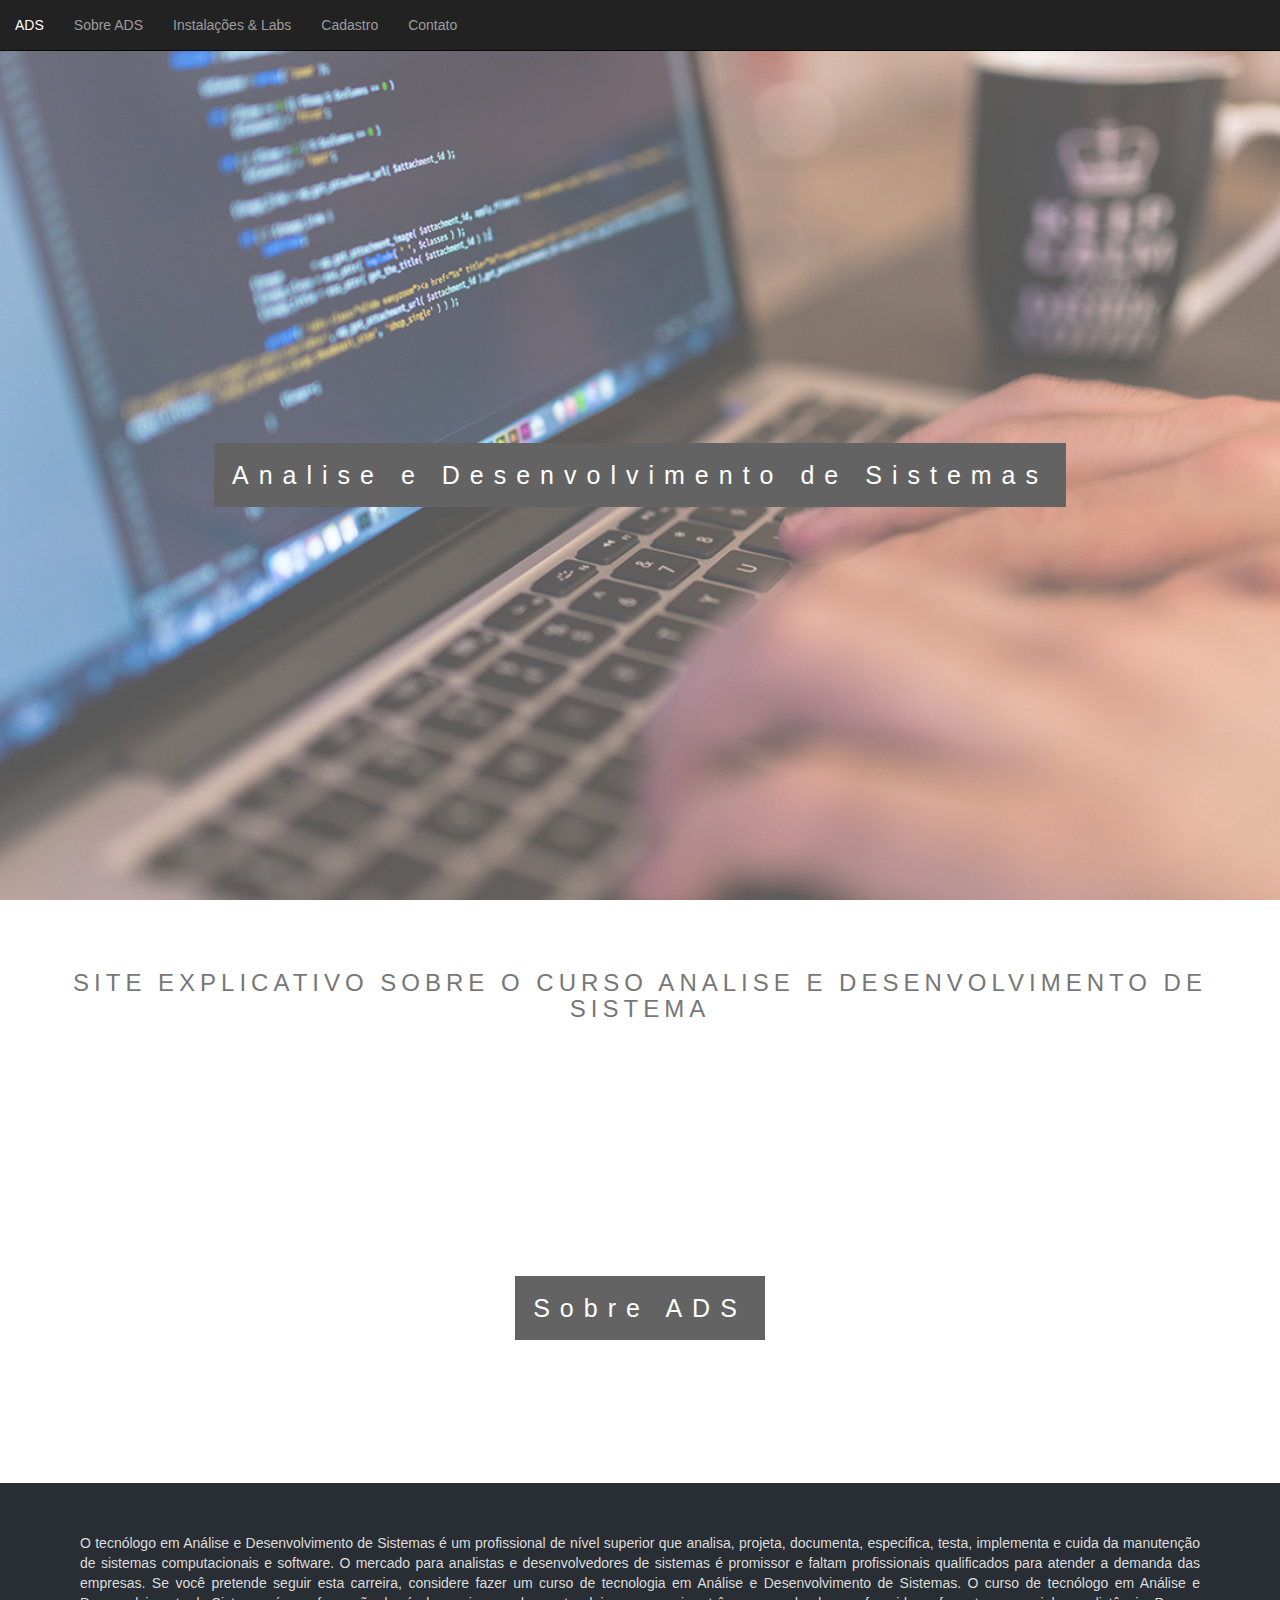
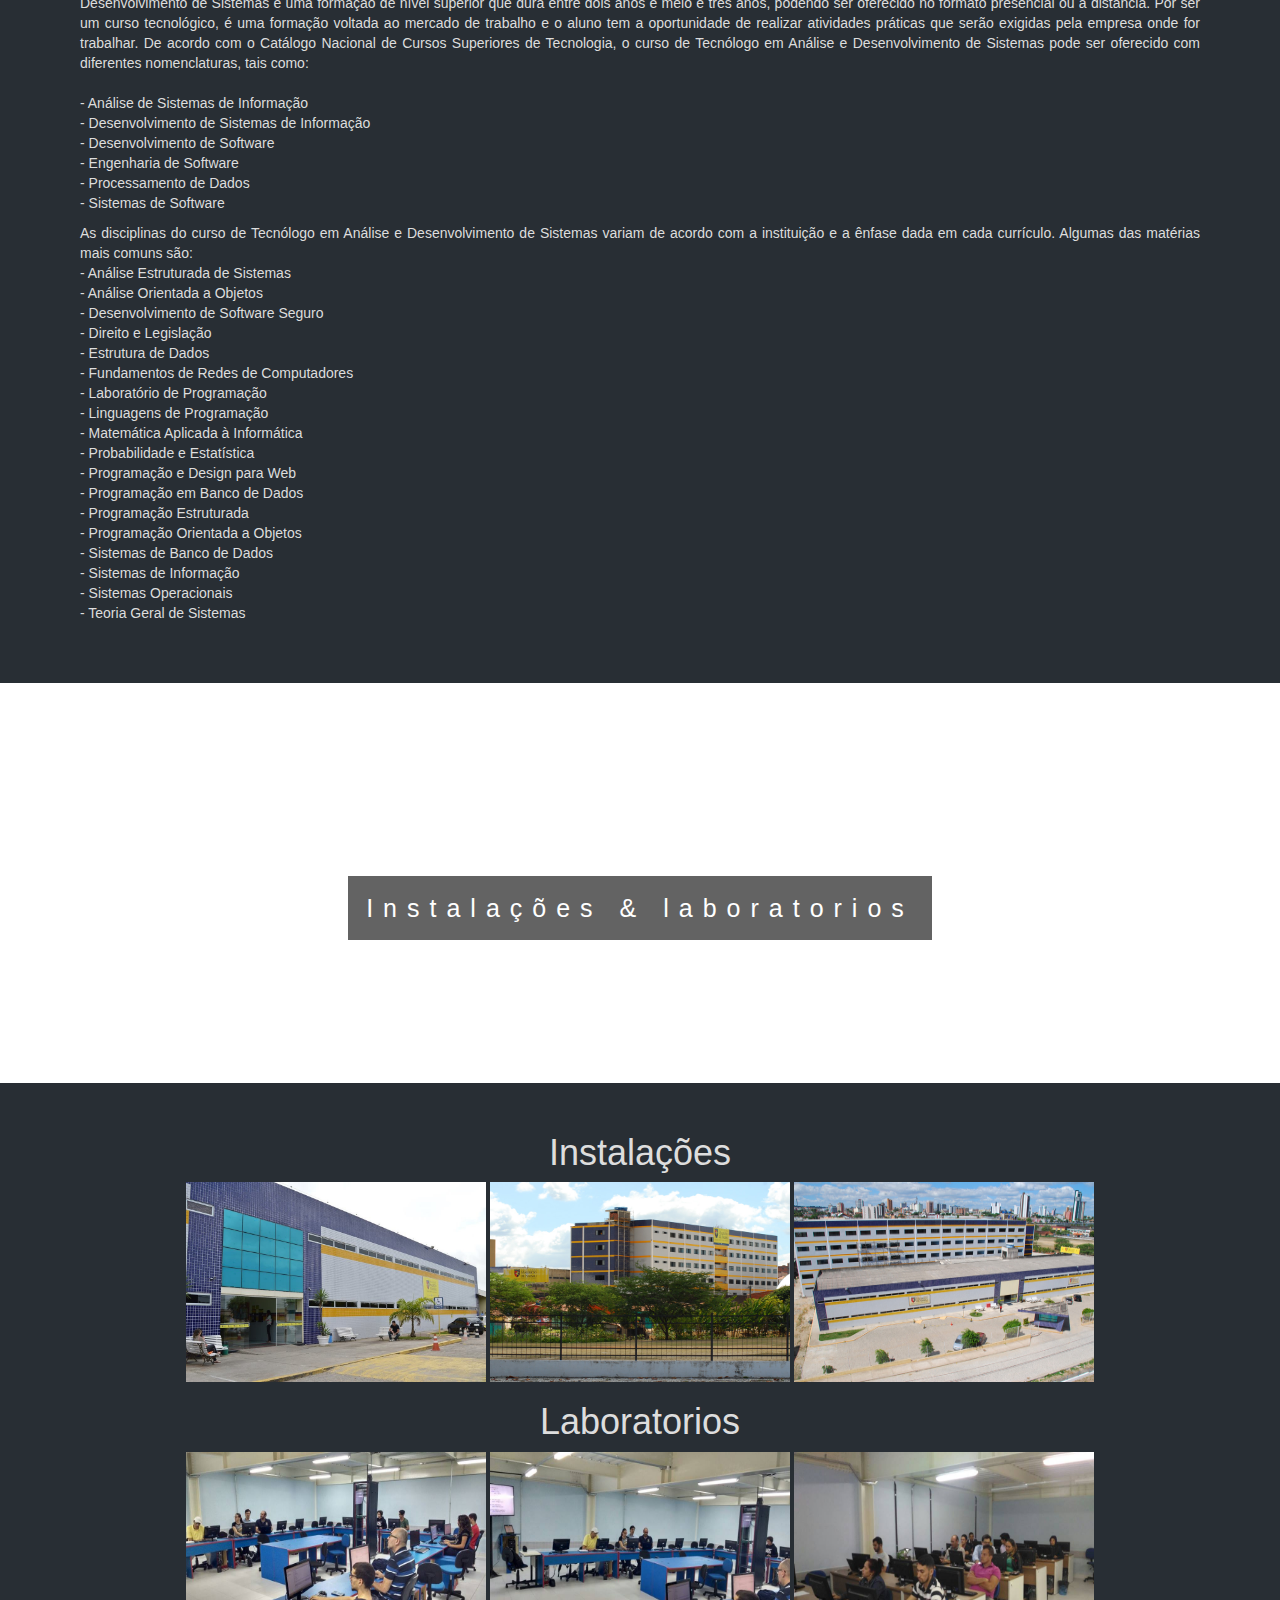
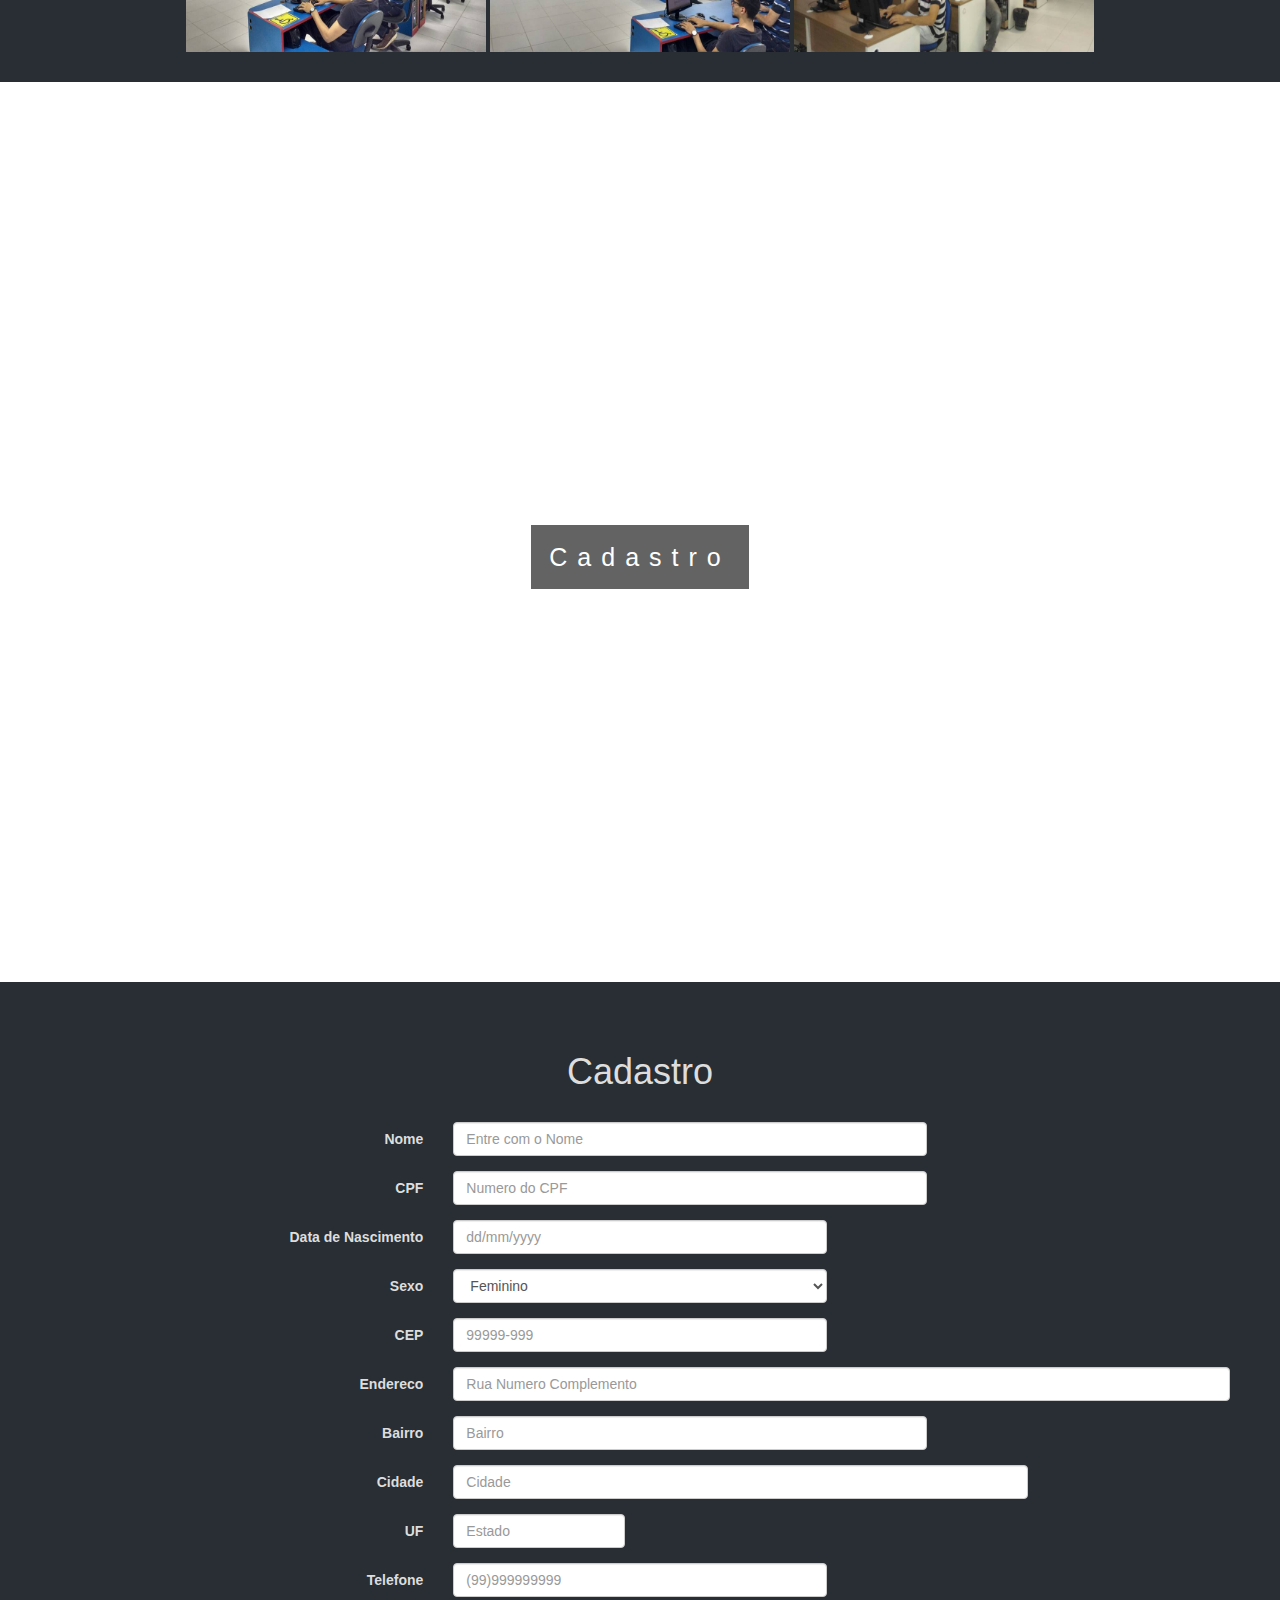
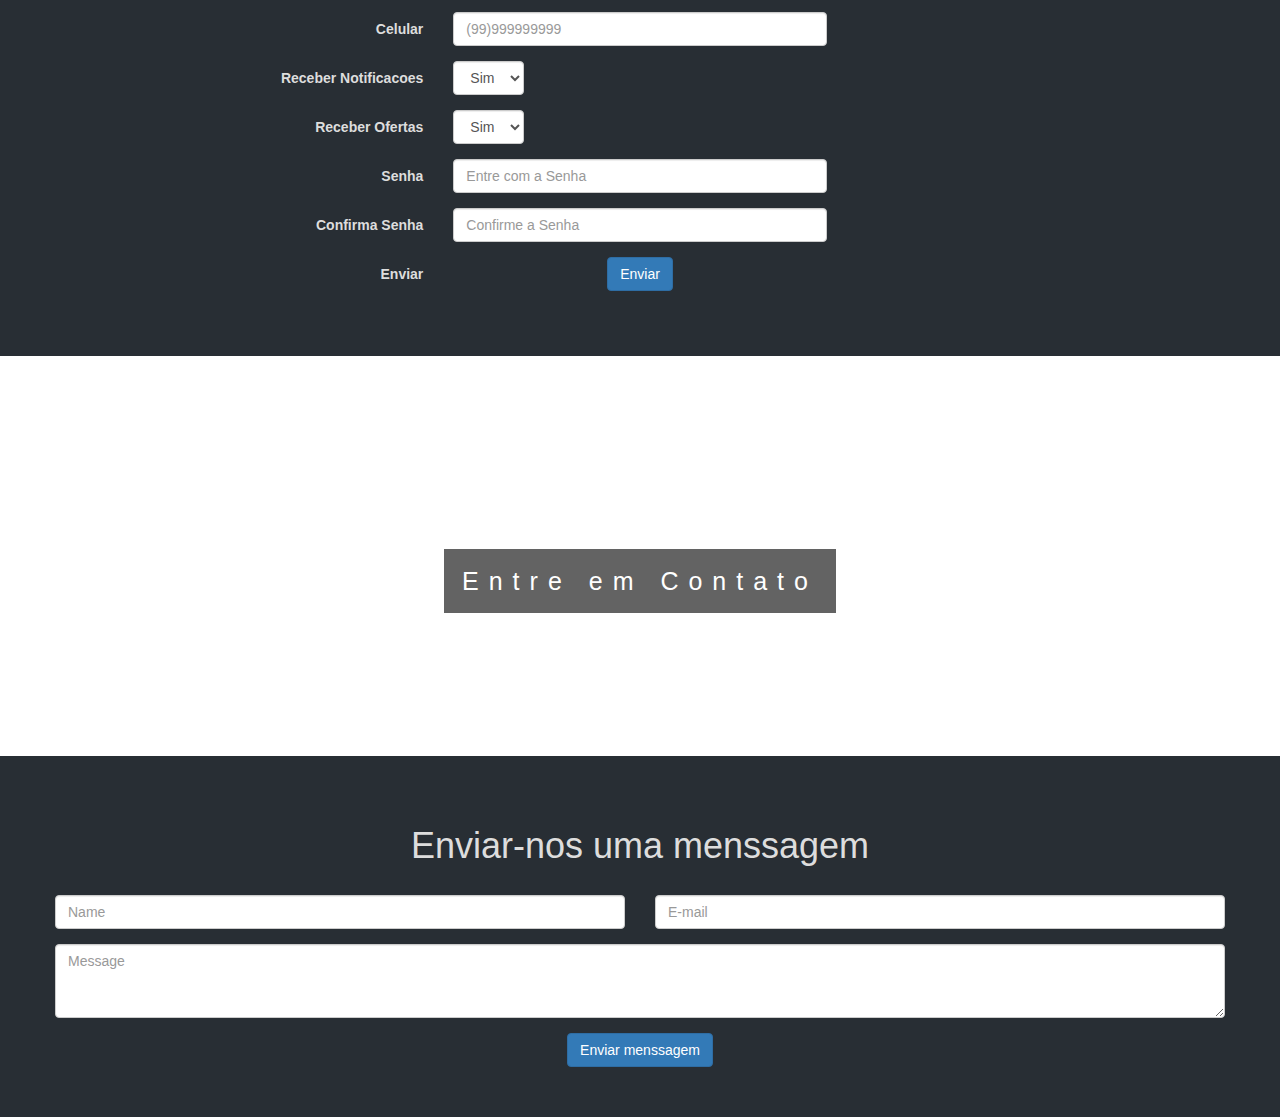
<file: index.html>
<!DOCTYPE html>
<html>
<head>
  <meta charset="utf-8">
  <title>Analise e Desenvolvimento de Sistemas</title>
  <meta name="viewport" content="width=device-width, initial-scale=1">
  <link rel="stylesheet" type="text/css" href="css/style.css">
  <link rel="stylesheet" type="text/css" href="source/bootstrap.min.css">
  <link rel="stylesheet" type="text/css" href="source/bootstrap.min.js">
  <link rel="stylesheet" type="text/css" href="source/jquery.min.js">
</head>
<body>
<div class="navbar navbar-inverse navbar-fixed-top" align="center">
  <ul class="nav navbar-nav" >
   <li><a href="index.html">ADS</a></li>
   <li><a href="#pagina1">Sobre ADS</a></li>
   <li><a href="#pagina2">Instalações & Labs</a></li>
   <li><a href="#pagina3">Cadastro</a></li>
   <li><a href="#pagina4">Contato</a></li>
  </ul>
</div>
<div class="bgimg-1">
  <div class="caption">
    <span class="border" style="line-height: 2em">Analise e Desenvolvimento de Sistemas </span>
  </div>
</div>
<div style="color: #777;background-color:white;text-align:center;padding:50px ;text-align: center;">
  <h3 style="text-align:center;">Site explicativo sobre o Curso Analise e Desenvolvimento de Sistema</h3>
  <p></p>
</div>

<div class="bgimg-2" id="pagina1">
  <div class="caption">
    <span class="border" style="line-height: 2em">Sobre ADS</span>
  </div>
</div>
<div style="position:relative;">
  <div style="color:#ddd;background-color:#282E34;text-align:center;padding:50px 80px;text-align: justify;">
    <p>O tecnólogo em Análise e Desenvolvimento de Sistemas é um profissional de nível superior que analisa, projeta, documenta, especifica, testa, implementa e cuida da manutenção de sistemas computacionais e software.

    O mercado para analistas e desenvolvedores de sistemas é promissor e faltam profissionais qualificados para atender a demanda das empresas. Se você pretende seguir esta carreira, considere fazer um curso de tecnologia em Análise e Desenvolvimento de Sistemas.

    O curso de tecnólogo em Análise e Desenvolvimento de Sistemas é uma formação de nível superior que dura entre dois anos e meio e três anos, podendo ser oferecido no formato presencial ou a distância.

    Por ser um curso tecnológico, é uma formação voltada ao mercado de trabalho e o aluno tem a oportunidade de realizar atividades práticas que serão exigidas pela empresa onde for trabalhar.

    De acordo com o Catálogo Nacional de Cursos Superiores de Tecnologia, o curso de Tecnólogo em Análise e Desenvolvimento de Sistemas pode ser oferecido com diferentes nomenclaturas, tais como:<br>

    <br>
    - Análise de Sistemas de Informação<br>
    - Desenvolvimento de Sistemas de Informação<br>
    - Desenvolvimento de Software<br>
    - Engenharia de Software<br>
    - Processamento de Dados<br>
    - Sistemas de Software<br>
</p>
<p>
    As disciplinas do curso de Tecnólogo em Análise e Desenvolvimento de Sistemas variam de acordo com a instituição e a ênfase dada em cada currículo. Algumas das matérias mais comuns são:

    <br>
    - Análise Estruturada de Sistemas<br>
    - Análise Orientada a Objetos<br>
    - Desenvolvimento de Software Seguro<br>
    - Direito e Legislação<br>
    - Estrutura de Dados<br>
    - Fundamentos de Redes de Computadores<br>
    - Laboratório de Programação<br>
    - Linguagens de Programação<br>
    - Matemática Aplicada à Informática<br>
    - Probabilidade e Estatística<br>
    - Programação e Design para Web<br>
    - Programação em Banco de Dados<br>
    - Programação Estruturada<br>
    - Programação Orientada a Objetos<br>
    - Sistemas de Banco de Dados<br>
    - Sistemas de Informação<br>
    - Sistemas Operacionais<br>
    - Teoria Geral de Sistemas<br>
    
</p>
  </div>
</div>
<div class="bgimg-3" id="pagina2">
  <div class="caption">
    <span class="border" style="line-height: 2em" >Instalações & laboratorios</span>
  </div>
</div>
<div style="position:relative;">
  <div style="color:#ddd;background-color:#282E34;;padding:30px ;text-align: center;">
    <h1>Instalações</h1>
    <img src="css/img/inst01.jpg" height="200px" width="300px">
    <img src="css/img/inst02.jpg" height="200px" width="300px">
    <img src="css/img/inst03.jpg" height="200px" width="300px"> <br>
    <h1>Laboratorios</h1>
    <img src="css/img/lab01.jpg" height="200px" width="300px">
    <img src="css/img/lab02.jpg" height="200px" width="300px">
    <img src="css/img/lab03.jpg" height="200px" width="300px">
  </div>
</div>
<div class="bgimg-1" id="pagina3">
  <div class="caption">
    <span class="border" style="line-height: 2em" >Cadastro</span>
  </div>
</div>
<div style="position:relative;">
  <div style="color:#ddd;background-color:#282E34;text-align:center;padding:50px ;text-align: center;">
   <form class="form-horizontal">
<fieldset>
<!-- Form Name -->
<h1 align="center">Cadastro</h1><br>
<!-- Text input-->
<div class="form-group">
  <label class="col-md-4 control-label" for="nome">Nome</label>  
  <div class="col-md-5">
  <input id="nome" name="nome" type="text" placeholder="Entre com o Nome" class="form-control input-md" required="">
  </div>
</div>
<!-- Text input-->
<div class="form-group">
  <label class="col-md-4 control-label" for="cpf">CPF</label>  
  <div class="col-md-5">
  <input id="cpf" name="cpf" type="text" placeholder="Numero do CPF" class="form-control input-md">
  </div>
</div>
<!-- Text input-->
<div class="form-group">
  <label class="col-md-4 control-label" for="datanascimento">Data de Nascimento</label>  
  <div class="col-md-4">
  <input id="datanascimento" name="datanascimento" type="text" placeholder="dd/mm/yyyy" class="form-control input-md">
  </div>
</div>
<!-- Select Basic -->
<div class="form-group">
  <label class="col-md-4 control-label" for="sexo">Sexo</label>
  <div class="col-md-4">
    <select id="sexo" name="sexo" class="form-control">
      <option value="F">Feminino</option>
      <option value="M">Masculino</option>
    </select>
  </div>
</div>
<!-- Text input-->
<div class="form-group">
  <label class="col-md-4 control-label" for="cep">CEP</label>  
  <div class="col-md-4">
  <input id="cep" name="cep" type="text" placeholder="99999-999" class="form-control input-md">
  </div>
</div>
<!-- Text input-->
<div class="form-group">
  <label class="col-md-4 control-label" for="endereco">Endereco</label>  
  <div class="col-md-8">
  <input id="endereco" name="endereco" type="text" placeholder="Rua Numero Complemento" class="form-control input-md">
  </div>
</div>
<!-- Text input-->
<div class="form-group">
  <label class="col-md-4 control-label" for="bairro">Bairro</label>  
  <div class="col-md-5">
  <input id="bairro" name="bairro" type="text" placeholder="Bairro" class="form-control input-md">
  </div>
</div>
<!-- Text input-->
<div class="form-group">
  <label class="col-md-4 control-label" for="cidade">Cidade</label>  
  <div class="col-md-6">
  <input id="cidade" name="cidade" type="text" placeholder="Cidade" class="form-control input-md">
  </div>
</div>
<!-- Text input-->
<div class="form-group">
  <label class="col-md-4 control-label" for="uf">UF</label>  
  <div class="col-md-2">
  <input id="uf" name="uf" type="text" placeholder="Estado" class="form-control input-md">
  </div>
</div>
<!-- Text input-->
<div class="form-group">
  <label class="col-md-4 control-label" for="telefone">Telefone</label>  
  <div class="col-md-4">
  <input id="telefone" name="telefone" type="text" placeholder="(99)999999999" class="form-control input-md">
  </div>
</div>
<!-- Text input-->
<div class="form-group">
  <label class="col-md-4 control-label" for="celular">Celular</label>  
  <div class="col-md-4">
  <input id="celular" name="celular" type="text" placeholder="(99)999999999" class="form-control input-md">
  </div>
</div>
<!-- Text input-->
<div class="form-group">
  <label class="col-md-4 control-label" for="notificacoes">Receber Notificacoes</label>  
  <div class="col-md-1">
    <select id="notificacoes" name="notificacoes" class="form-control">
      <option value="S">Sim</option>
      <option value="N">Não</option>
    </select>
  </div>
</div>
<!-- Text input-->
<div class="form-group">
  <label class="col-md-4 control-label" for="ofertas">Receber Ofertas</label>  
  <div class="col-md-1">
    <select id="ofertas" name="ofertas" class="form-control">
      <option value="S">Sim</option>
      <option value="N">Não</option>
    </select>
  </div>
</div>
<!-- Password input-->
<div class="form-group">
  <label class="col-md-4 control-label" for="senha">Senha</label>
  <div class="col-md-4">
    <input id="senha" name="senha" type="password" placeholder="Entre com a Senha" class="form-control input-md" required="">
  </div>
</div>
<!-- Password input-->
<div class="form-group">
  <label class="col-md-4 control-label" for="confirmasenha">Confirma Senha</label>
  <div class="col-md-4">
    <input id="confirmasenha" name="confirmasenha" type="password" placeholder="Confirme a Senha" class="form-control input-md">
  </div>
</div>
<!-- Button -->
<div class="form-group">
  <label class="col-md-4 control-label" for="singlebutton">Enviar</label>
  <div class="col-md-4">
    <button id="singlebutton" name="singlebutton" class="btn btn-primary">Enviar</button>
  </div>
</div>
</fieldset>
</form>
  </div>
</div>
<div class="bgimg-2" id="pagina4">
  <div class="caption">
    <span class="border" style="line-height: 2em">Entre em Contato</span>
  </div>
</div>
<div style="position:relative;">
  <div style="color:#ddd;background-color:#282E34;text-align:center;padding:50px;text-align: center;">
    <h1 align="center">Enviar-nos uma menssagem</h1><br>
    <div class="container">
      <div class="row">
        <form role="form" id="contact-form" class="contact-form">
          <div class="row">
            <div class="col-md-6">
              <div class="form-group">
                <input type="text" class="form-control" name="Name" autocomplete="off" id="Name" placeholder="Name" required="">
              </div>
            </div>
            <div class="col-md-6">
              <div class="form-group">
                <input type="email" class="form-control" name="email" autocomplete="off" id="email" placeholder="E-mail" required="">
              </div>
            </div>
          </div>
          <div class="row">
            <div class="col-md-12">
              <div class="form-group">
                <textarea class="form-control textarea" rows="3" name="Message" id="Message" placeholder="Message" required=""></textarea>
              </div>
            </div>
          </div>
          <div class="row">
            <div class="col-md-12">
              <button id="singlebutton" name="singlebutton" class="btn btn-primary">Enviar menssagem</button>
            </div>
          </div>
        </form>
      </div>
    </div>
  </div>
</div>
</body>
</html>
</file>
<file: css/style.css>
body, html {
  height: 100%;
  margin: 0;
  font: 400 15px/1.8 "Lato", sans-serif;
  color: #777;
}

.bgimg-1, .bgimg-2, .bgimg-3 {
  position: relative;
  opacity: 0.65;
  background-attachment: fixed;
  background-position: center;
  background-repeat: no-repeat;
  background-size: cover;

}
.bgimg-1 {
  background-image: url("img/img03.jpg");
  min-height: 100%;
}

.bgimg-2 {
  background-image: url("img/img01.jpg");
  min-height: 400px;
}

.bgimg-3 {
  background-image: url("img/img02.jpg");
  min-height: 400px;
}

.caption {
  position: absolute;
  left: 0;
  top: 50%;
  width: 100%;
  text-align: center;
  color: #000;
}

.caption span.border {
  background-color: #111;
  color: #fff;
  padding: 18px;
  font-size: 25px;
  letter-spacing: 10px;
}

h3 {
  letter-spacing: 5px;
  text-transform: uppercase;
  font: 20px "Lato", sans-serif;
  color: #111;
}

/* Turn off parallax scrolling for tablets and phones */
@media only screen and (max-device-width: 1024px) {
    .bgimg-1, .bgimg-2, .bgimg-3 {
        background-attachment: scroll;
    }
}
</file>
